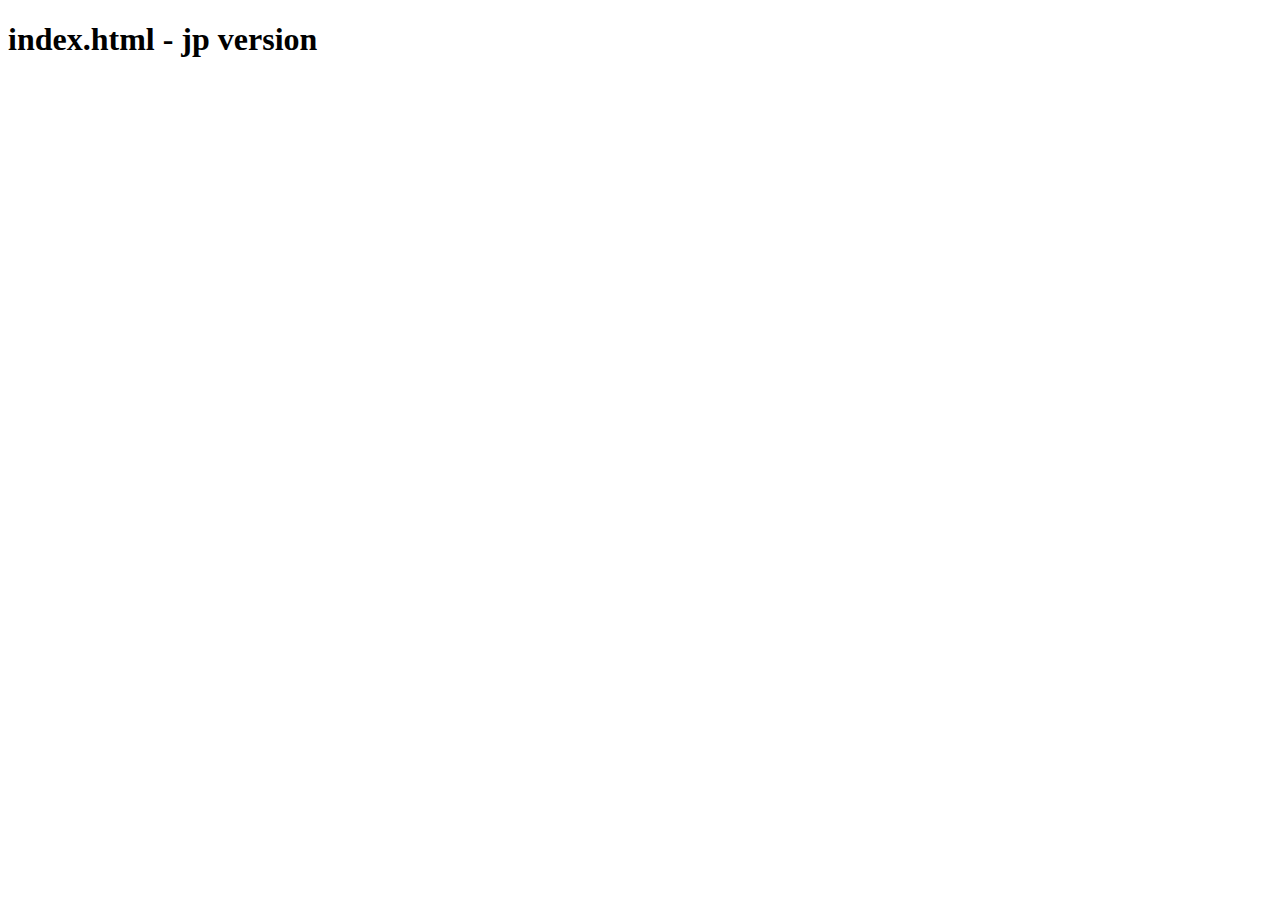
<file: index_jp.html>
<!DOCTYPE html>
<html lang="en">
<head>
    <meta charset="UTF-8">
    <meta name="viewport" content="width=device-width, initial-scale=1.0">
    <meta http-equiv="X-UA-Compatible" content="ie=edge">
    <title>Document</title>
</head>
<body>
    <h1>index.html - jp version</h1>
</body>
</html>
</file>
